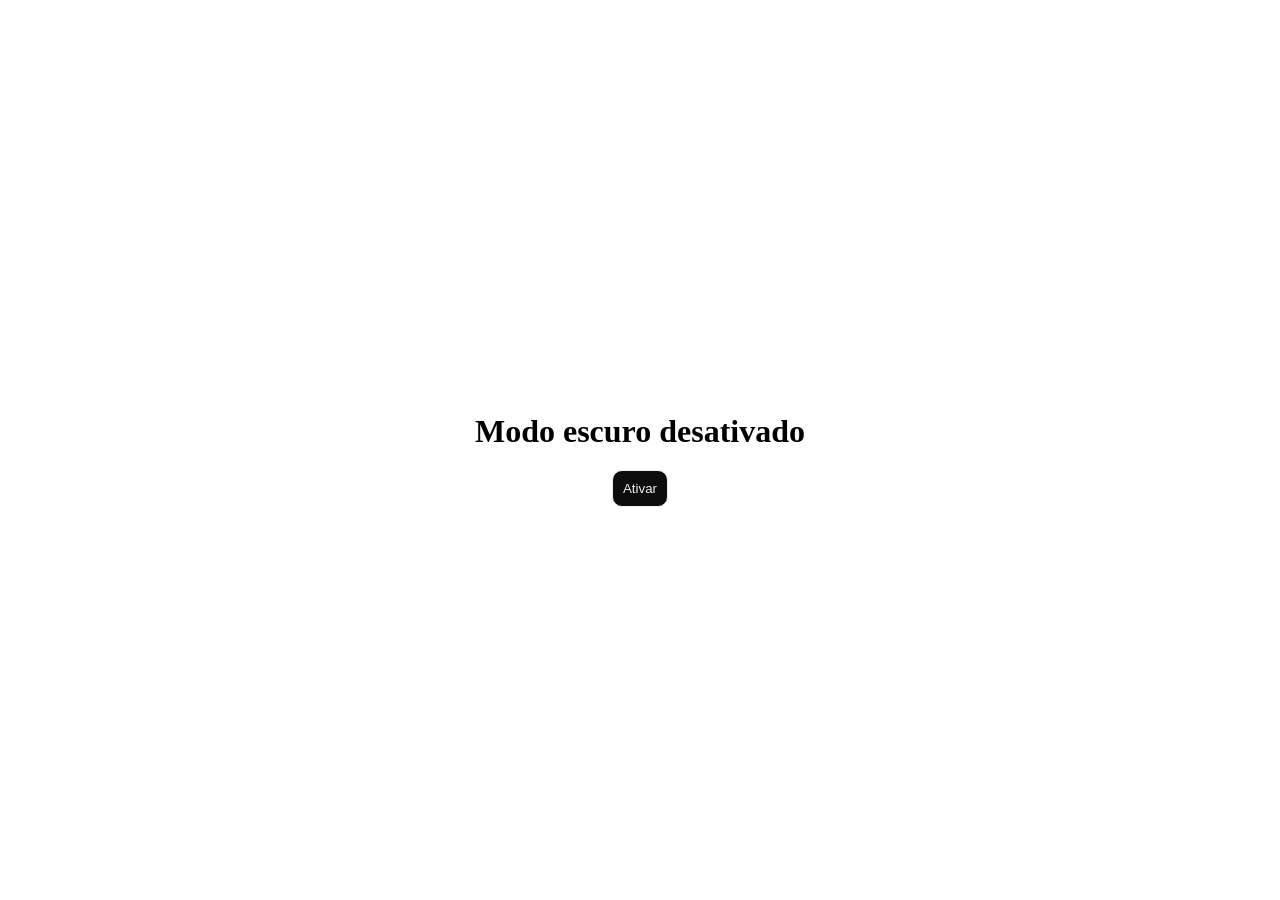
<file: ClassTailWind/index.html>
<!DOCTYPE html>
<html lang="en">

<head>
    <meta charset="UTF-8">
    <meta name="viewport" content="width=device-width, initial-scale=1.0">
    <script src="./scrip.js" defer></script>
    <title>Document</title>
    <link rel="stylesheet" href="./style.css">
</head>

<body>
    <div class="Modo">
        <h1>Modo escuro desativado</h1>
        <button class="dark-mode">Ativar</button>
    </div>
</body>

</html>
</file>
<file: ClassTailWind/style.css>
*, ::before, ::after{
    margin: 0;
    padding: 0;
}
.botao-dinamico{
    background-color: rgb(0, 0, 0);
    display: flex;
    align-items: center;
    justify-content: center;
    color: aliceblue;
    padding: 10px;
}

.ocultar-elemento{
    display: none;
}

body{
    display: flex;
        justify-content: center;
        align-items: center;
        flex-direction: column;
        height: 100dvh;
        width: 100dvw;
        transition: 500ms;
}

.dark-mode{
    background-color: rgb(13, 13, 13);
    color: rgb(240, 240, 240);
}

button{
    background-color: rgb(0, 0, 0);
    display: flex;
    align-items: center;
    justify-content: center;
    color: aliceblue;
    padding: 10px;
    border: 1px solid;
    border-radius: 10px;
    margin: auto;
}

h1{
    padding: 10px;
    margin: 10px;
}
</file>
